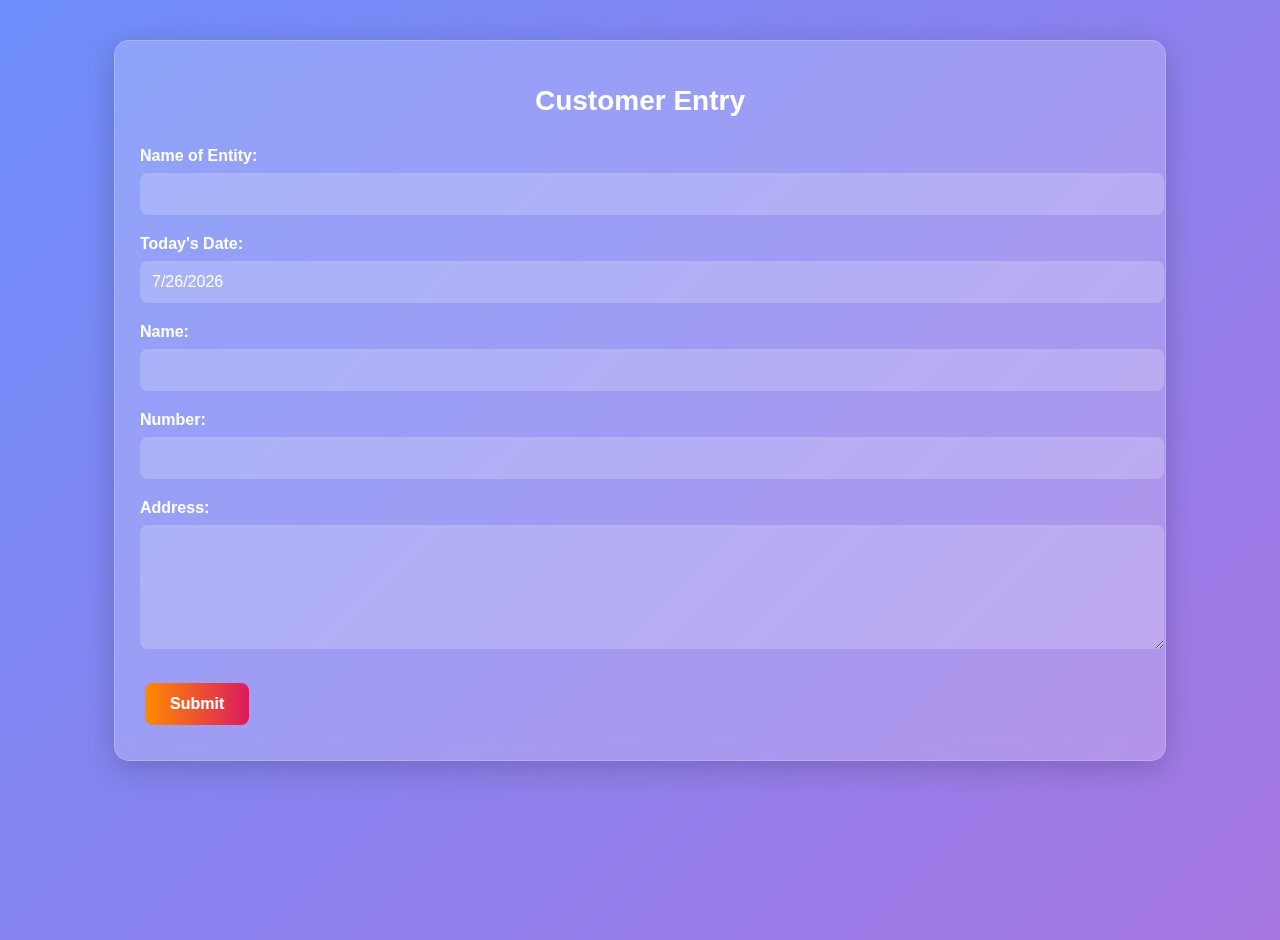
<file: index.html>
<!DOCTYPE html>
<html lang="en">
<head>
    <meta charset="UTF-8">
    <meta name="viewport" content="width=device-width, initial-scale=1.0">
    <title>CRM - Entry Page</title>
    <link rel="stylesheet" href="style.css">
</head>
<body>
    <div class="container">
        <h1>Customer Entry</h1>
        <form id="customerForm">
            <div class="form-group">
                <label for="entityName">Name of Entity:</label>
                <input type="text" id="entityName" required>
            </div>
            
            <div class="form-group">
                <label for="todayDate">Today's Date:</label>
                <input type="text" id="todayDate" readonly>
            </div>
            
            <div class="form-group">
                <label for="customerName">Name:</label>
                <input type="text" id="customerName" required>
            </div>
            
            <div class="form-group">
                <label for="phoneNumber">Number:</label>
                <input type="tel" id="phoneNumber" required>
            </div>
            
            <div class="form-group">
                <label for="address">Address:</label>
                <textarea id="address" rows="3" required></textarea>
            </div>
            
            <button type="submit" class="btn">Submit</button>
        </form>
    </div>
    <script src="script.js"></script>
</body>
</html>
</file>
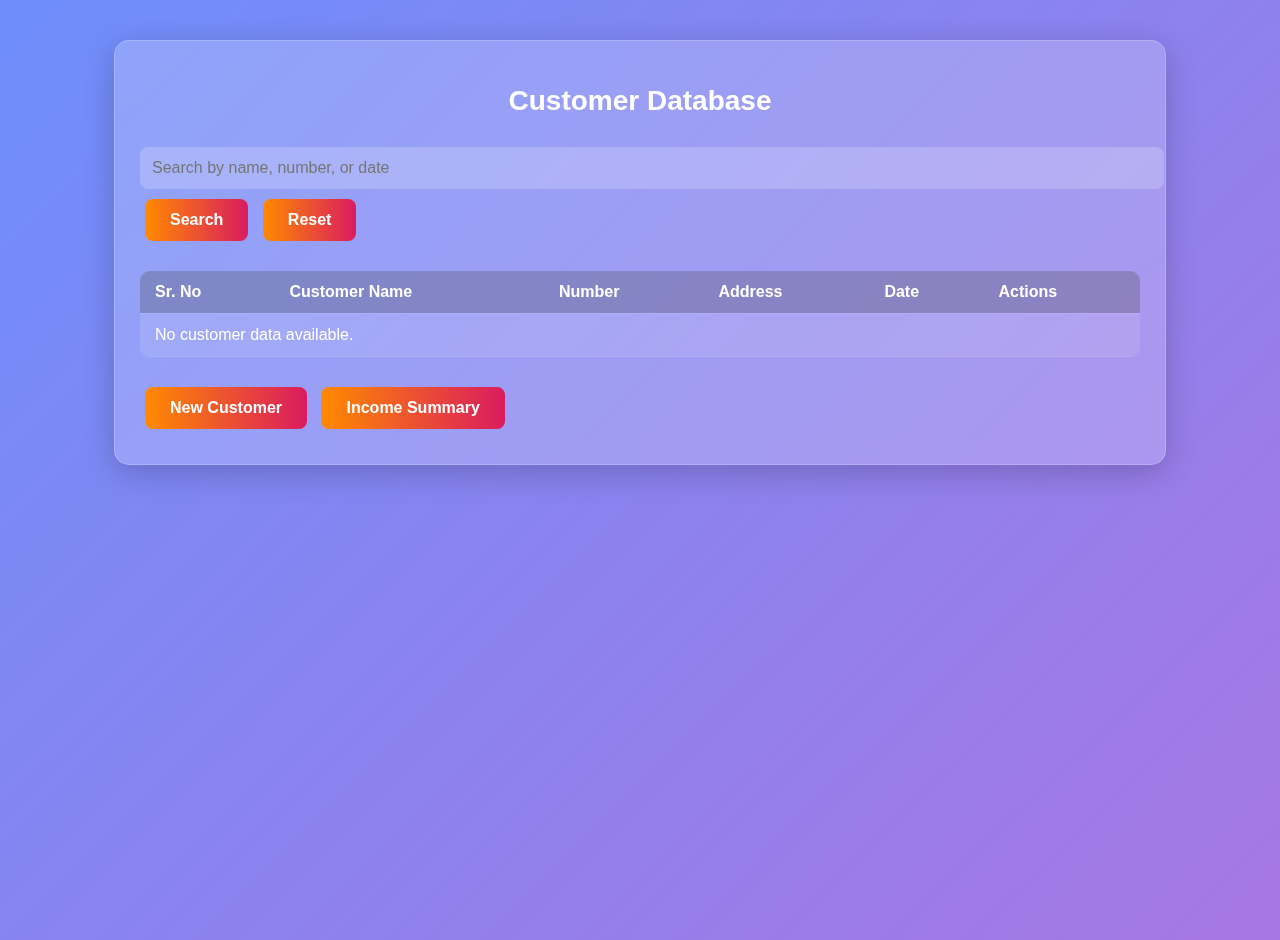
<file: database.html>
<!DOCTYPE html>
<html lang="en">
<head>
    <meta charset="UTF-8">
    <meta name="viewport" content="width=device-width, initial-scale=1.0">
    <title>CRM - Customer Database</title>
    <link rel="stylesheet" href="style.css">
</head>
<body>
    <div class="container">
        <h1>Customer Database</h1>
        
        <div class="search">
            <input type="text" id="searchInput" placeholder="Search by name, number, or date">
            <button id="searchBtn" class="btn">Search</button>
            <button id="resetBtn" class="btn">Reset</button>
        </div>
        
        <table id="customerTable">
            <thead>
                <tr>
                    <th>Sr. No</th>
                    <th>Customer Name</th>
                    <th>Number</th>
                    <th>Address</th>
                    <th>Date</th>
                    <th>Actions</th>
                </tr>
            </thead>
            <tbody id="customerTableBody">
                <!-- Will be filled by JavaScript -->
            </tbody>
        </table>
        
        <div class="actions">
            <a href="index.html" class="btn">New Customer</a>
            <a href="summary.html" class="btn">Income Summary</a>
        </div>
    </div>
    <script src="script.js"></script>
</body>
</html>
</file>
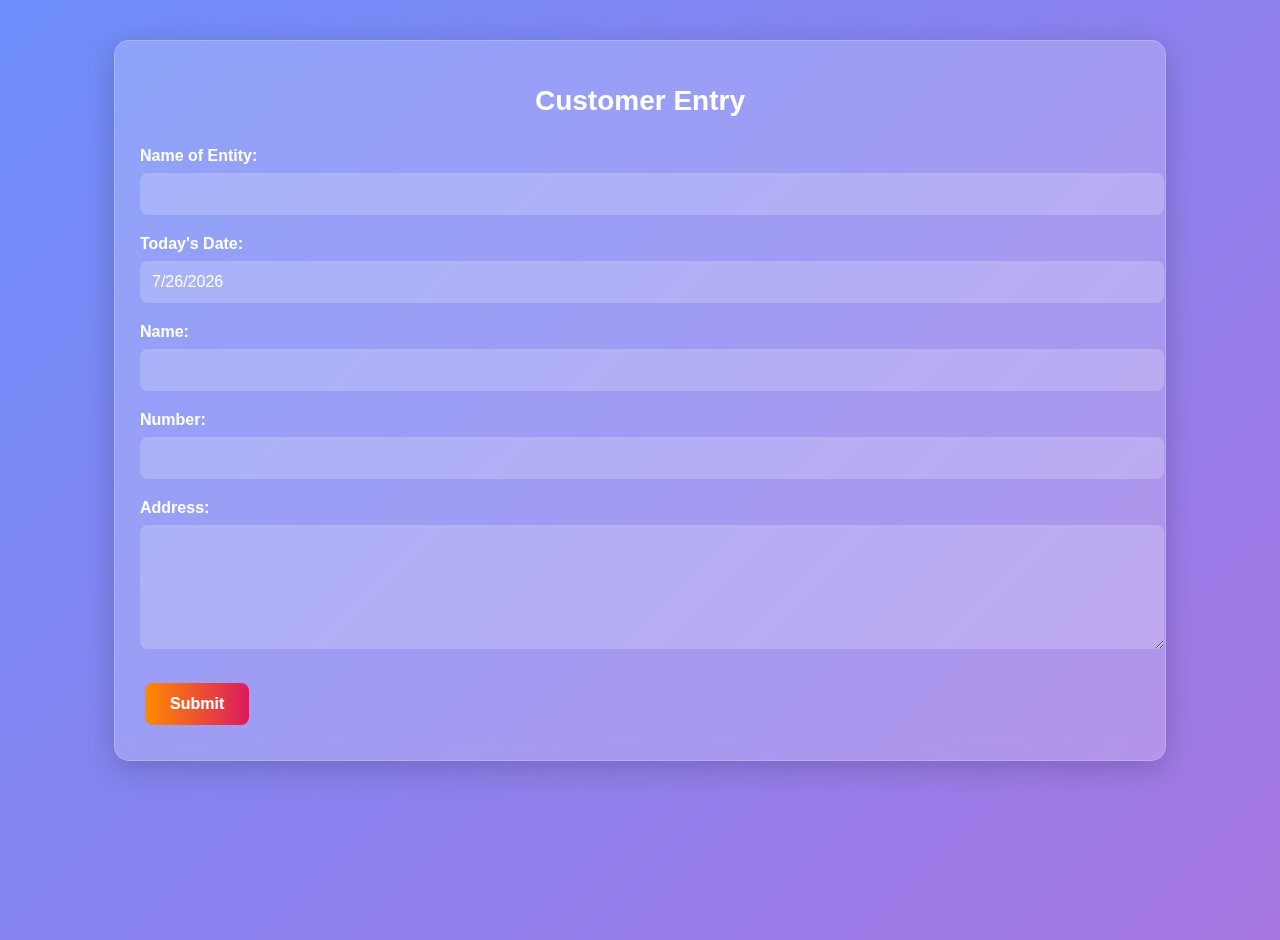
<file: details.html>
<!DOCTYPE html>
<html lang="en">
<head>
    <meta charset="UTF-8">
    <meta name="viewport" content="width=device-width, initial-scale=1.0">
    <title>CRM - Billing Page</title>
    <link rel="stylesheet" href="style.css">
</head>
<body>
    <div class="container">
        <h1>Billing/Service Page</h1>
        
        <div class="customer-info">
            <h3>Customer Information</h3>
            <p><strong>Name:</strong> <span id="displayName"></span></p>
            <p><strong>Number:</strong> <span id="displayNumber"></span></p>
            <p><strong>Address:</strong> <span id="displayAddress"></span></p>
        </div>
        
        <div class="services">
            <h3>Services Availed</h3>
            <table id="servicesTable">
                <thead>
                    <tr>
                        <th>Service Name</th>
                        <th>Charges (₹)</th>
                    </tr>
                </thead>
                <tbody>
                    <tr>
                        <td><input type="text" class="service-name" placeholder="Service 1"></td>
                        <td><input type="number" class="service-charge" placeholder="0"></td>
                    </tr>
                    <tr>
                        <td><input type="text" class="service-name" placeholder="Service 2"></td>
                        <td><input type="number" class="service-charge" placeholder="0"></td>
                    </tr>
                    <tr>
                        <td><input type="text" class="service-name" placeholder="Service 3"></td>
                        <td><input type="number" class="service-charge" placeholder="0"></td>
                    </tr>
                    <tr>
                        <td><input type="text" class="service-name" placeholder="Service 4"></td>
                        <td><input type="number" class="service-charge" placeholder="0"></td>
                    </tr>
                    <tr>
                        <td><input type="text" class="service-name" placeholder="Service 5"></td>
                        <td><input type="number" class="service-charge" placeholder="0"></td>
                    </tr>
                </tbody>
            </table>
        </div>
        
        <div class="totals">
            <div class="form-group">
                <label for="grandTotal">Grand Total:</label>
                <input type="number" id="grandTotal" readonly>
            </div>
            
            <div class="form-group">
                <label for="discount">Discount (₹):</label>
                <input type="number" id="discount" value="0" min="0">
            </div>
            
            <div class="form-group">
                <label for="finalTotal">Final Total:</label>
                <input type="number" id="finalTotal" readonly>
            </div>
        </div>
        
        <div class="actions">
            <button id="calculateBtn" class="btn">Calculate Total</button>
            <button id="printBtn" class="btn">Print Bill</button>
            <button id="saveBtn" class="btn">Save as PDF</button>
            <button id="saveCustomerBtn" class="btn">Save Customer</button>
            <a href="index.html" class="btn">Back to Entry</a>
            <a href="summary.html" class="btn">Income Summary</a>
        </div>
    </div>
    <script src="script.js"></script>
</body>
</html>
</file>
<file: style.css>
/* Main Styles */
body {
    font-family: Arial, sans-serif;
    background: linear-gradient(135deg, #6e8efb, #a777e3);
    color: white;
    min-height: 100vh;
    margin: 0;
    padding: 20px;
}

.container {
    background: rgba(255, 255, 255, 0.2);
    backdrop-filter: blur(10px);
    border-radius: 15px;
    padding: 25px;
    max-width: 1000px;
    margin: 20px auto;
    box-shadow: 0 8px 32px rgba(0, 0, 0, 0.2);
    border: 1px solid rgba(255, 255, 255, 0.2);
}

h1 {
    color: white;
    text-align: center;
    margin-bottom: 30px;
    font-size: 28px;
}

/* Form Styles */
.form-group {
    margin-bottom: 20px;
}

label {
    display: block;
    margin-bottom: 8px;
    font-weight: bold;
}

input[type="text"],
input[type="number"],
input[type="tel"],
textarea,
select {
    width: 100%;
    padding: 12px;
    border: none;
    border-radius: 8px;
    background: rgba(255, 255, 255, 0.2);
    color: white;
    font-size: 16px;
}

textarea {
    min-height: 100px;
}

/* Button Styles */
.btn {
    background: linear-gradient(to right, #ff8a00, #da1b60);
    color: white;
    border: none;
    padding: 12px 25px;
    border-radius: 8px;
    cursor: pointer;
    font-weight: bold;
    font-size: 16px;
    margin: 10px 5px;
    transition: all 0.3s;
    text-decoration: none;
    display: inline-block;
}

.btn:hover {
    transform: translateY(-3px);
    box-shadow: 0 5px 15px rgba(0, 0, 0, 0.3);
}

/* Table Styles */
table {
    width: 100%;
    border-collapse: collapse;
    margin: 20px 0;
    background: rgba(255, 255, 255, 0.1);
    border-radius: 10px;
    overflow: hidden;
}

th, td {
    padding: 12px 15px;
    text-align: left;
    border-bottom: 1px solid rgba(255, 255, 255, 0.1);
}

th {
    background: rgba(0, 0, 0, 0.2);
    font-weight: bold;
}

/* Customer Info Box */
.customer-info {
    background: rgba(0, 0, 0, 0.2);
    padding: 20px;
    border-radius: 10px;
    margin-bottom: 30px;
}

/* Responsive Design */
@media (max-width: 768px) {
    .container {
        padding: 15px;
    }
    
    .btn {
        width: 100%;
        margin: 5px 0;
    }
}
</file>
